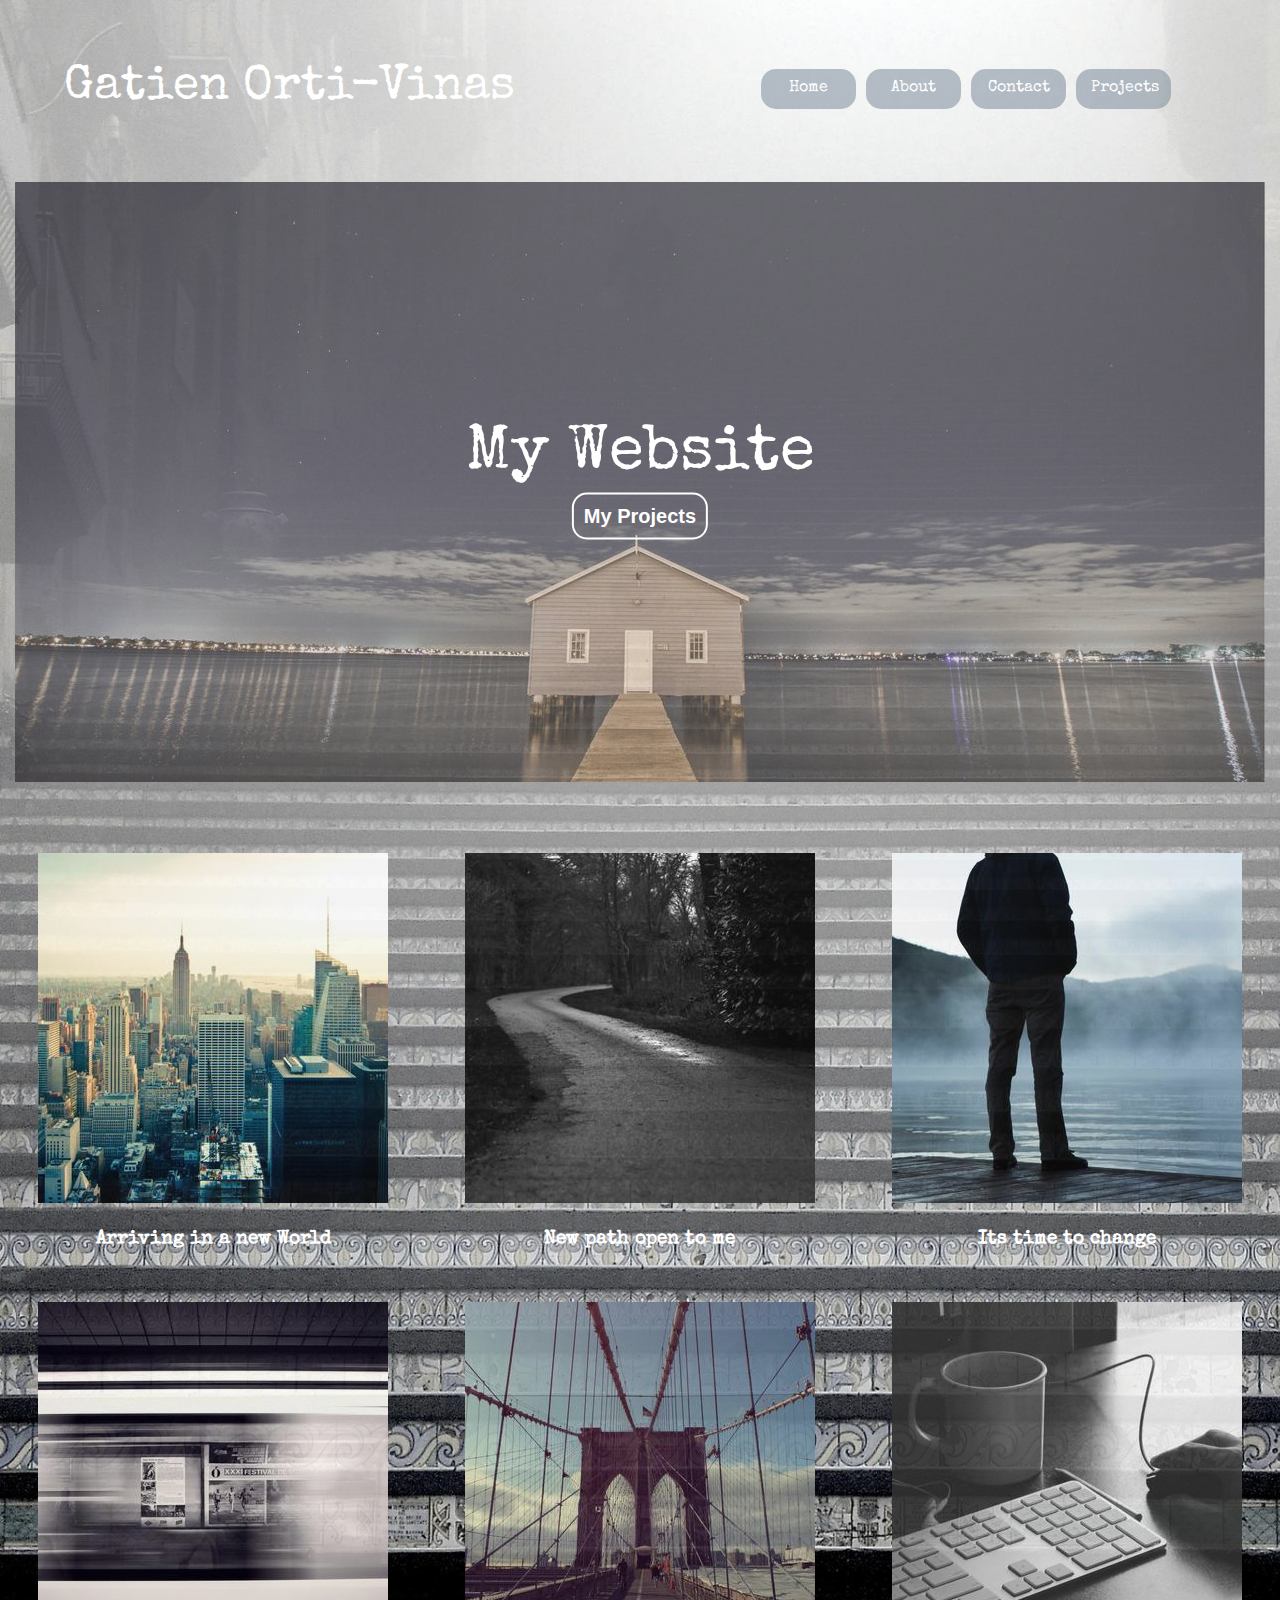
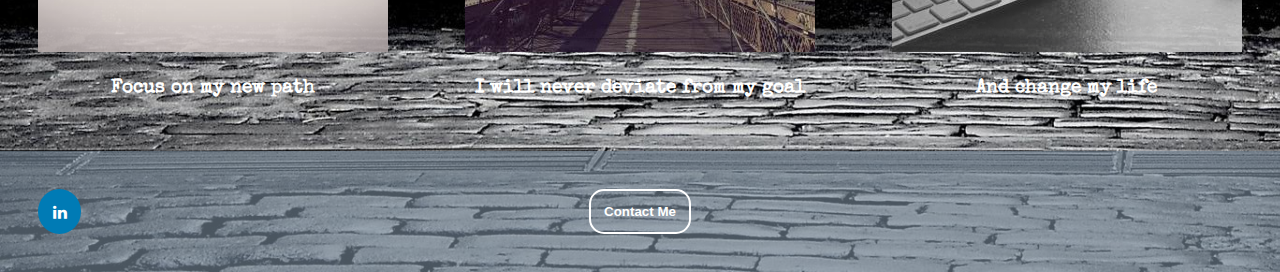
<file: index.html>
<!DOCTYPE html>
<html lang="en">
<head>
    <meta charset="UTF-8">
    <meta name="viewport" content="width=device-width, initial-scale=1.0">
    <title>Gatien Orti-Vinas website</title>
    <link rel="stylesheet" href="style/index.css">
    <link href="https://fonts.googleapis.com/css2?family=Special+Elite&display=swap" rel="stylesheet">
    <link rel="stylesheet" href="https://cdnjs.cloudflare.com/ajax/libs/font-awesome/4.7.0/css/font-awesome.min.css">
</head>
<body>
    <header class="container">
        <div>
            <h1>Gatien Orti-Vinas</h1>
        </div>
        <div class="headerContainer">
            <div class="hItem"><a href="index.html" style="text-decoration:none">Home</a></div>
            <div class="hItem"><a href="about.html" style="text-decoration:none">About</a></div>
            <div class="hItem"><a href="contact.html" style="text-decoration:none">Contact</a></div>
            <div class="hItem"><a href="Projects.html" style="text-decoration:none">Projects</a></div>
        </div>
    </header>
    <div class="main">
        <img src="Picture/index/night.jpg" alt= "random picture">
        <h2 class="title">My Website</h2>
        <button onclick="window.location.href='projects.html'"  type="button" class="myProject">My Projects</div>
    </div>
    <div class="firstRow">
        <div class="item"><img src="Picture/index/manhattan.jpg" alt= "random picture"><p>Arriving in a new World</p></div>
        <div class="item"><img src="Picture/index/road.jpg" alt= "random picture"><p>New path open to me</p></div>
        <div class="item"><img src="Picture/index/guy.jpg" alt= "random picture"><p>Its time to change</p></div>
    </div>
    <div class="secondRow">
        <div class="item"><img src="Picture/index/metro.jpg" alt= "random picture"><p>Focus on my new path</p></div>
        <div class="item"><img src="Picture/index/mBridge.jpg" alt= "random picture"><p>I will never deviate from my goal</p></div>
        <div class="item"><img src="Picture/index/keyB.jpg" alt= "random picture"><p>And change my life</p></div>
    </div>
    <footer>
        <div>
            <a href="https://www.linkedin.com" target="_blank" class="fa fa-linkedin"></a>
            <button onclick="window.location.href='contact.html'" type="button" class="footerContact">Contact Me</button>
        </div>
    </footer>
</body>
</html>
</file>
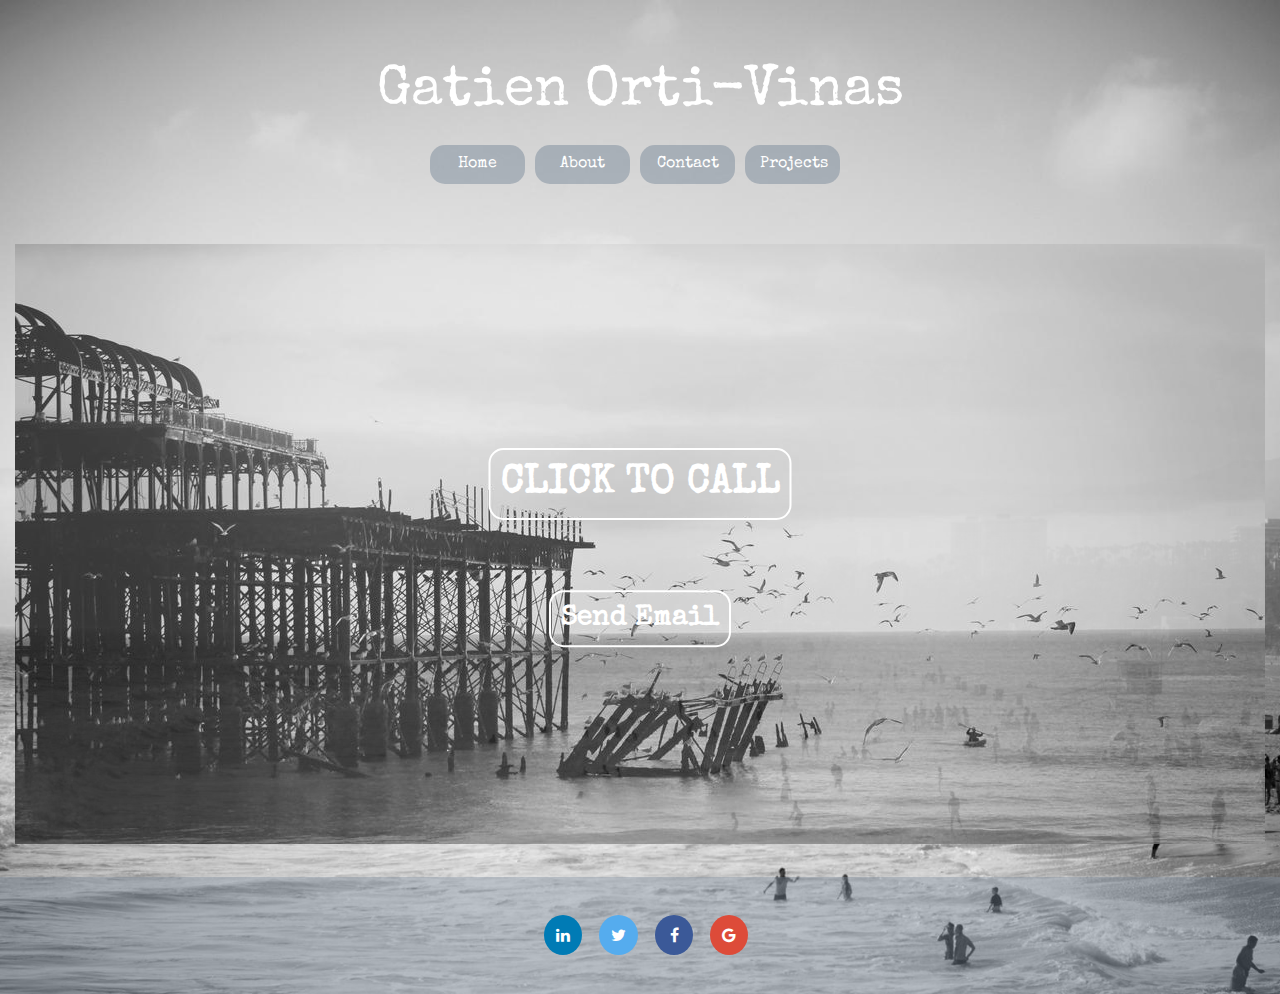
<file: contact.html>
<!DOCTYPE html>
<html lang="en">
<head>
    <meta charset="UTF-8">
    <meta name="viewport" content="width=device-width, initial-scale=1.0">
    <title>contact</title>
    <link rel="stylesheet" href="style/contact.css">
    <link href="https://fonts.googleapis.com/css2?family=Special+Elite&display=swap" rel="stylesheet">
    <link rel="stylesheet" href="https://cdnjs.cloudflare.com/ajax/libs/font-awesome/4.7.0/css/font-awesome.min.css">
</head>
<body>
    <header class="container">
        <h1>Gatien Orti-Vinas</h1>
        <div class="headerContainer">
            <div class="hItem"><a href="index.html" style="text-decoration:none">Home</a></div>
            <div class="hItem"><a href="about.html" style="text-decoration:none">About</a></div>
            <div class="hItem"><a href="contact.html" style="text-decoration:none">Contact</a></div>
            <div class="hItem"><a href="Projects.html" style="text-decoration:none">Projects</a></div>
        </div>
    </header>
    <div class="main">
        <img src="Picture/Contact/pier.jpg" alt= "random picture">
        <div class="phoneN"><a href="tel:123-456-7890" style="text-decoration:none">CLICK TO CALL</a></div>
        <div class="myProject"><a href = "mailto: abc@example.com" style="text-decoration:none">Send Email</a></div>
    <footer>
        <a href="https://www.linkedin.com" target="_blank" class="fa fa-linkedin"></a>
        <a href="https://twitter.com" target="_blank" class="fa fa-twitter"></a>
        <a href="https://www.facebook.com" target="_blank" class="fa fa-facebook"></a>
        <a href="https://www.google.com" target="_blank" class="fa fa-google"></a>
    </footer>
</body>
</html>
</file>
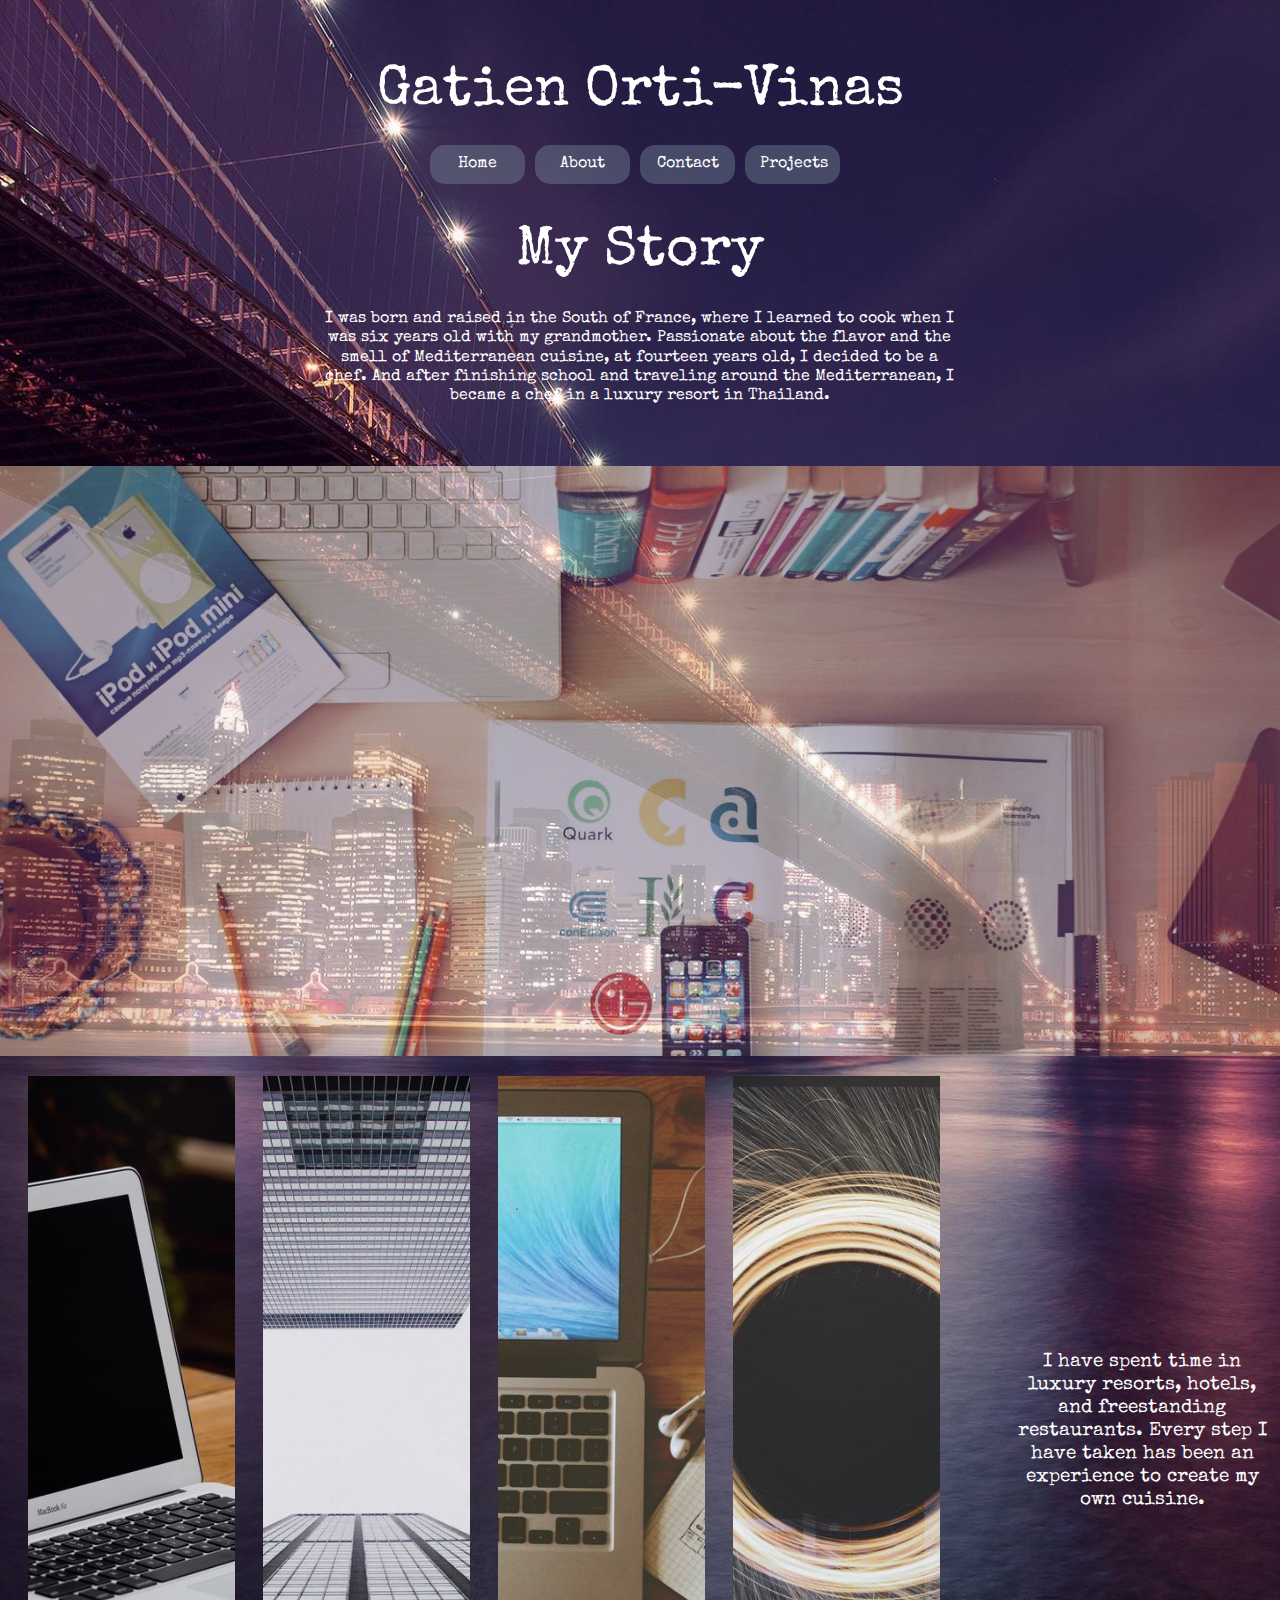
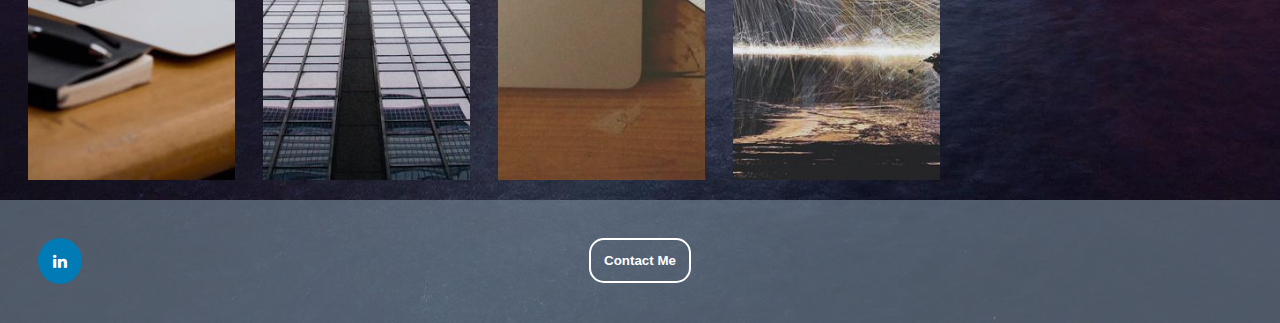
<file: projects.html>
<!DOCTYPE html>
<html lang="en">
<head>
    <meta charset="UTF-8">
    <meta name="viewport" content="width=device-width, initial-scale=1.0">
    <title>Projects</title>
    <link rel="stylesheet" href="style\projects.css">
    <link href="https://fonts.googleapis.com/css2?family=Special+Elite&display=swap" rel="stylesheet">
    <link rel="stylesheet" href="https://cdnjs.cloudflare.com/ajax/libs/font-awesome/4.7.0/css/font-awesome.min.css">
</head>
<body>
    <header class="container">
        <h1>Gatien Orti-Vinas</h1>
        <div class="headerContainer">
            <div class="hItem"><a href="index.html" style="text-decoration:none">Home</a></div>
            <div class="hItem"><a href="about.html" style="text-decoration:none">About</a></div>
            <div class="hItem"><a href="contact.html" style="text-decoration:none">Contact</a></div>
            <div class="hItem"><a href="Projects.html" style="text-decoration:none">Projects</a></div>
        </div>
        <h2 class="title">My Story</h2>
        <p>
            I was born and raised in the South of France, where I learned to cook when I was six years old with my grandmother. Passionate about the flavor and the smell of Mediterranean cuisine, at fourteen years old, I decided to be a chef. And after finishing school and traveling around the Mediterranean, I became a chef in a luxury resort in Thailand.
        </p>    
    </header>
    <div class="main">
        <img src="Picture/Project/book.jpg" alt= "random picture">
    </div>
    <div class="firstRow">
        <div class="imgS">
            <div class="item"><img src="Picture/Project/mac.jpg" alt= "random picture"></div>
            <div class="item"><img src="Picture/Project/tower.jpg" alt= "random picture"></div>
            <div class="item"><img src="Picture/Project/mac2.jpg" alt= "random picture"></div>
            <div class="item"><img src="Picture/Project/ring.jpg" alt= "random picture"></div>
        </div>
        <p class="texte mobileT">I have spent time in luxury resorts, hotels, and freestanding restaurants. Every step I have taken has been an experience to create my own cuisine.</p>
    </div>
    <footer>
        <div>
            <a href="https://www.linkedin.com" target="_blank" class="fa fa-linkedin"></a>
            <button onclick="window.location.href='contact.html'" type="button" class="footerContact">Contact Me</button>
            </div>
        
    </footer>
</body>
</html>
</file>
<file: style/index.css>
/* http://meyerweb.com/eric/tools/css/reset/ 
   v2.0 | 20110126
   License: none (public domain)
*/

html, body, div, span, applet, object, iframe,
h1, h2, h3, h4, h5, h6, p, blockquote, pre,
a, abbr, acronym, address, big, cite, code,
del, dfn, em, img, ins, kbd, q, s, samp,
small, strike, strong, sub, sup, tt, var,
b, u, i, center,
dl, dt, dd, ol, ul, li,
fieldset, form, label, legend,
table, caption, tbody, tfoot, thead, tr, th, td,
article, aside, canvas, details, embed, 
figure, figcaption, footer, header, hgroup, 
menu, nav, output, ruby, section, summary,
time, mark, audio, video {
	margin: 0;
	padding: 0;
	border: 0;
	font-size: 100%;
	font: inherit;
	vertical-align: baseline;
}
/* HTML5 display-role reset for older browsers */
article, aside, details, figcaption, figure, 
footer, header, hgroup, menu, nav, section {
	display: block;
}
body {
	line-height: 1.2;
}
ol, ul {
	list-style: none;
}
blockquote, q {
	quotes: none;
}
blockquote:before, blockquote:after,
q:before, q:after {
	content: '';
	content: none;
}
table {
	border-collapse: collapse;
	border-spacing: 0;
}

body {
    background-image: url("../Picture/index/stair.jpg");
    font-family: 'Special Elite', 'Lucida Grande';
    color: rgb(255, 255, 255);
    background-size: cover;
}
/* header */
.container{
    display:flex;
    margin: 5%;
    margin-top: 4.7%;
}
h1{    
    font-size: 3rem;
    
}
.headerContainer{
    display:flex;      
    height: 85%;
    margin:auto;
    margin-right: 3%;
   
      
}
.hItem{
    padding: 10px 15px;
    margin-right: 10px;
    background-color:rgba(119, 136, 153, 0.527);
    border:1px ;
    border-radius: 15px;
    width: 65px;
    text-align: center;
}
.hItem a{
    color:white
}
.hItem:hover{
    background-color: lightsteelblue;
    border-color: lightsteelblue;
    }
.main{
    margin-top: 3.1%;
    margin-bottom: 5%;
    text-align:center;
    color: white;
    position: relative;
    width: 1250px;
    margin-left: auto;
    margin-right: auto;
    max-width: 100%;
    height: auto;
    width: auto\9;
}
.main img{
    opacity:0.6;
    max-width: 100%;
    height: auto;
    width: auto\9;
}
.main:hover img{
    opacity: 1;
    transition:2s;
}
.main .title{
    font-size: 4rem;
    position: absolute;
    top: 45%;
    left: 50%;
    transform: translate(-50%, -50%);
}
.main .myProject{
    background-color: rgba(46, 139, 86, 0);
    color:white;
    font-weight: 700;
    font-size: 1.25rem;
    padding: 10px;
    border: 2px solid white;
    border-radius: 15px;
    position: absolute;
    top: 55%;
    left: 50%;
    transform: translate(-50%, -50%);
}
.main .myProject:hover{
    color:lightskyblue;
    border-color:lightskyblue;
}
.firstRow ,.secondRow {
    display: flex;
    justify-content: space-around;
    margin-bottom: 4%;
    text-align: center;
}
.item img{
    opacity: 0.9;
    max-width: 100%;
    height: auto;
    width: auto\9;
}
.item img:hover{
    opacity: 1;
}
.item p{
    font-size:1.2rem;
    padding-top: 5%;
    font-weight: 700;
    }
footer{
    padding: 3%;
    background-color: rgba(119, 136, 153, 0.623);
}
footer div{
    display:block;
    
}
.footerContact{ 
    color:white;
    font-weight: 700;
    background-color: rgba(255, 245, 238, 0);
    padding: 1%;
    width: 8%;
    border: 2px solid white;
    border-radius: 15px;
    position: absolute;
    right:46.0003%;
    
    }
.footerContact:hover{
    color: lightskyblue;
    border-color: lightskyblue;
}
.fa {
    padding: 1.2%;
    text-align: left;
    text-decoration: none;
    border-radius: 50%;
}
.fa-linkedin {
    background: #007bb5;
    color: white;
}
@media(max-width:1245px){
    .main .title{
        font-size: 3.5rem;
        width: 85%;
        top:40%;
    }
}
@media(max-width:1020px){
    .container{
        display: block;
        text-align: center;  
    }
    h1{
        color: rgb(124, 128, 131) ;
    }
    .headerContainer{
        display: flex;
        justify-content: center;
        margin:auto;
        margin-top: 2%;
    }
    .main .title{
        font-size: 2.5rem;
        width: 85%;
        top:40%;
    }
}
@media(max-width:800px){
    
    .container{
        display: block;
        text-align: center;  
    }
    h1{
        color: rgb(124, 128, 131) ;
    }
    .headerContainer{
        display: flex;
        justify-content: center;
        margin:auto;
        margin-top: 2%;
    }
    .hItem{
        width: 65px;
    }
    .main .title{
        font-size: 2.5rem;
        width: 85%;
        top:35%;
    }
    .main .myProject{
        top:50%;
    }
    .item{
        width: 30%;
    }
    .item p{
        font-size: 1rem;
    }
    .footerContact{
        font-size: 0.8rem;
        width: 12%;
        right: 44%;
    }
    
}
@media(max-width:500px){
    h1{
        font-size: 2rem;
        margin-top: 5%;   
    }
    .hItem{
        width: 55px;
        font-weight: 550;
        font-size: 0.7rem;
        padding: 2%;
        margin-bottom: 2%;
    }
    .main {
        margin-bottom: 5%;
    }
    .main img {
        opacity: 1;
    }
    .main .title{
        font-size: 1.75rem;
        width: 85%;
        top:35%;
    }
    .main .myProject{
        padding: 1%;
        font-size: 0.7rem;
        top:50%;
    }
    .item p{
        
        font-size: 0.6rem;
    }
    footer .fa{
        font-size:0.7rem ;
    }
    .footerContact{
        font-size: 0.6rem;
        width: 19%;
        right:40.5%;
    }
    
}
</file>
<file: style/contact.css>
/* http://meyerweb.com/eric/tools/css/reset/ 
   v2.0 | 20110126
   License: none (public domain)
*/

html, body, div, span, applet, object, iframe,
h1, h2, h3, h4, h5, h6, p, blockquote, pre,
a, abbr, acronym, address, big, cite, code,
del, dfn, em, img, ins, kbd, q, s, samp,
small, strike, strong, sub, sup, tt, var,
b, u, i, center,
dl, dt, dd, ol, ul, li,
fieldset, form, label, legend,
table, caption, tbody, tfoot, thead, tr, th, td,
article, aside, canvas, details, embed, 
figure, figcaption, footer, header, hgroup, 
menu, nav, output, ruby, section, summary,
time, mark, audio, video {
	margin: 0;
	padding: 0;
	border: 0;
	font-size: 100%;
	font: inherit;
	vertical-align: baseline;
}
/* HTML5 display-role reset for older browsers */
article, aside, details, figcaption, figure, 
footer, header, hgroup, menu, nav, section {
	display: block;
}
body {
	line-height: 1.2;
}
ol, ul {
	list-style: none;
}
blockquote, q {
	quotes: none;
}
blockquote:before, blockquote:after,
q:before, q:after {
	content: '';
	content: none;
}
table {
	border-collapse: collapse;
	border-spacing: 0;
}

body {
    background-image: url("../Picture/Contact/beach.jpg");
    font-family: 'Special Elite', 'Lucida Grande';
    color: rgb(255, 255, 255);
    background-size: cover;
}
.container{
    text-align: center;
        margin: 4.7%;
}
.container h1{    
    font-size: 3.5rem;
    
}
.container .headerContainer{
    display:flex;
    text-align: center;
    justify-content: center;
    margin-top:1.5%;
}
.hItem{
    text-align: center;
    width: 65px;
    padding: 10px 15px;
    margin-right: 10px;
    background-color:rgba(119, 136, 153, 0.479);
    border:1px ;
    border-radius: 15px;
}
.hItem:hover{
    background-color: lightsteelblue;
    border-color: lightsteelblue;
    }
.hItem a{
    color:white
}
.title{
    font-size: 3.5rem;
    margin-top: 3.1%;
}
body p{
    margin-top: 2%;
    text-align:center;
    margin: 0 auto;
    margin-top: 2%;
    width: 55%;
}
.main{
    margin-top: 3.1%;
    position: relative;
    text-align:center;
    color: white;
    max-width: 100%;
    height: auto;
    width: auto\9;
}
.main img{
    max-width: 100%;
    height: auto;
    width: auto\9;
    opacity:0.8;
}
.main .phoneN a{
    background-color: rgba(46, 139, 86, 0);
    color:white;
    font-weight: 700;
    font-size: 2.5rem;
    padding: 10px;
    border: 2px solid white;
    border-radius: 15px;
    position: absolute;
    top: 32%;
    left: 50%;
    transform: translate(-50%, -50%);
}

.main .myProject a{
    background-color: rgba(46, 139, 86, 0);
    color:white;
    font-weight: 700;
    font-size: 1.75rem;
    padding: 10px;
    border: 2px solid white;
    border-radius: 15px;
    position: absolute;
    top: 50%;
    left: 50%;
    transform: translate(-50%, -50%);
}
footer{
    margin-top:2%;
    padding: 3%;
    background-color: rgba(119, 136, 153, 0.377);
}
footer div{
    display:flex;
}
.fa {
  padding: 1%;
  text-align: center;
  text-decoration: none;
  border-radius: 50%;
  margin-left: 1%;
}
.fa-linkedin {
    background: #007bb5;
    color: white;
  }
  .fa-twitter {
    background: #55ACEE;
    color: white;
  }  
  .fa-facebook {
    padding: 1% 1.2%; 
    background: #3B5998;
    color: white;
  }
  .fa-google {
    background: #dd4b39;
    color: white;
  }
@media(max-width:800px){
    
    .container{
        display: block;
        text-align: center;  
    }
    .hItem{
        width: 65px;
    }
    .main .phoneN a{
        font-size: 1.5rem;
        top:32%;
    }
    .main .myProject a{
        font-size: 1.2rem;
        top:50%;
    }
    .fa-facebook{
        padding: 1% 1.40%;
    }
    .fa-google{
        padding: 1% 1.1%;
    }
}
@media(max-width:500px){
    .container h1{
        font-size: 2rem;
        margin-top: 10%; 
    }
    .hItem{
        width: 40px;
        font-weight: 550;
        font-size: 0.6rem;
        margin:6% 2% 0% 2%;  
        
    }
    .main .phoneN a{
        font-size: 1.15rem;
        top:47%;
    }
    .main .myProject a{
        font-size: 1rem;
        top:60%;
    }
    img{
        margin-bottom: 75%;
    }
    .fa-facebook{
        padding: 1% 1.8%;
    }
    .fa-google{
        padding: 1% 1.1%;
    }
}
</file>
